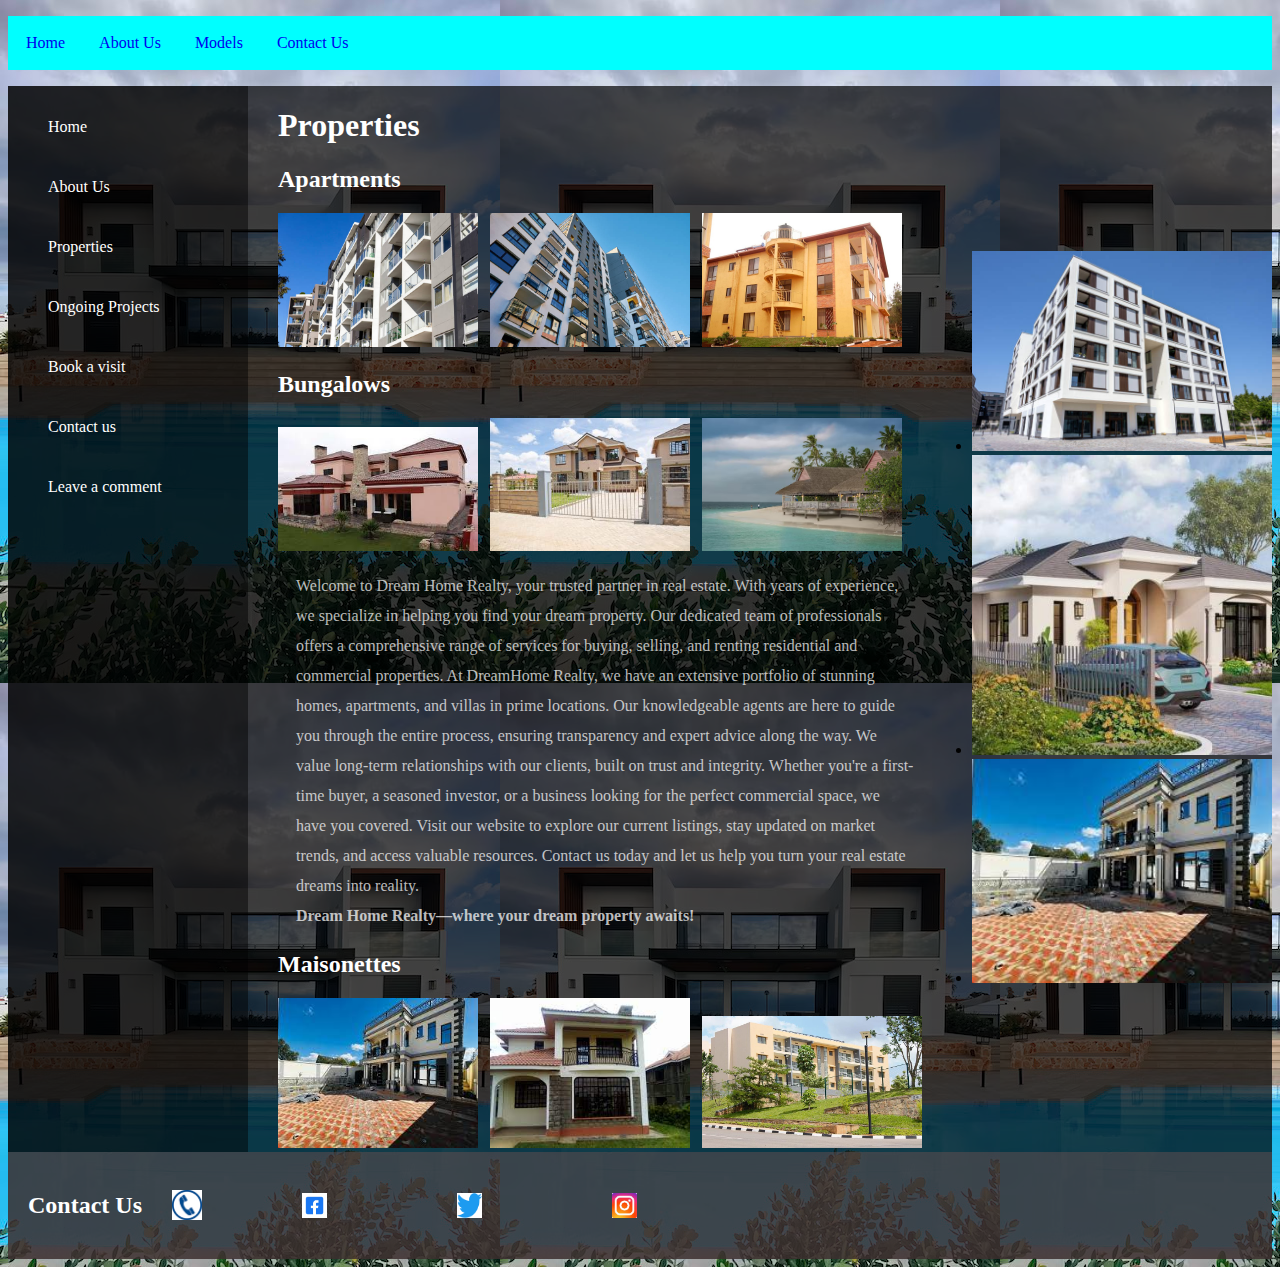
<file: AirBnB/index.html>
<!DOCTYPE html>
<html>

<head>
  <meta charset="utf-8">
  <meta name="viewport" content="width=device-width">
  <title>replit</title>
  <link href="style.css" rel="stylesheet" type="text/css" />
</head>

<body>
  <div>
  <nav class="topbar">
    <ul class="topnav">
    <li><a href="#">Home</a></li>
    <li><a href="#">About Us</a></li>
    <li><a href="#">Models</a></li>
    <li><a href="#">Contact Us</a></li>
    </ul>
  </nav>
   </div> 
  <div class="bodynav">
  <nav class="navigationpane">
    <ul class="bodylink">
    <li><a href="#">Home</a></li>
    <li><a href="#">About Us</a></li>
    <li><a href="#">Properties</a></li>
    <li><a href="#">Ongoing Projects</a></li>
    <li><a href="#">Book a visit</a></li>
    <li><a href="#">Contact us</a></li>
    <li><a href="#">Leave a comment</a></li>
    </ul>
  </nav>
  <div class="content">
    <a href="#"><h1>Properties</h1></a>
    <div>
    <h2><a href="#">Apartments</a></h2>
    <img src="images/apartment3.jpg" alt="apartment">
    <img src="images/apartment4.jpg" alt="apartment">
    <img src="images/apartment6.jpg" alt="apartment2">
    </div>
    <div class="bungalows">
        <a href="#"><h2>Bungalows</h2></a>
        <img src="images/bungalow8.jpeg" alt="bungalow">
        <img src="images/bungalow7.jpeg" alt="bungalow">
        <img src="images/bungalow2.jpg" alt="bungalow">

    </div>

    <p>
        Welcome to Dream Home Realty, your trusted partner in real estate. With years of experience, we specialize in helping you find your dream property. Our dedicated team of professionals offers a comprehensive range of services for buying, selling, and renting residential and commercial properties.

At DreamHome Realty, we have an extensive portfolio of stunning homes, apartments, and villas in prime locations. Our knowledgeable agents are here to guide you through the entire process, ensuring transparency and expert advice along the way.

We value long-term relationships with our clients, built on trust and integrity. Whether you're a first-time buyer, a seasoned investor, or a business looking for the perfect commercial space, we have you covered.

Visit our website to explore our current listings, stay updated on market trends, and access valuable resources. Contact us today and let us help you turn your real estate dreams into reality. <br> <strong> Dream Home Realty—where your dream property awaits!</strong>

    </p>
    <div class="maisonettes">
        <a href="#"><h2>Maisonettes</h2></a>
        <img src="images/maisonette4.jpg" alt="maisonette">
        <img src="images/maisonette5.jpg" alt="maisonette">
        <img style="width: 220px;" src="images/apartment8.jpg" alt="maisonette">

    </div>
  </div>
  <div class="ourmodels">
    <nav>
        <ul>
            <li><a href="#"></a><img src="images/apartment2.jpg" alt="apartment"></li>
            <li><a href="#"></a><img src="images/bungalow5.jpg" alt="bungalow"></li>
            <li><a href="#"></a><img src="images/maisonette4.jpg" alt="maisonette"></li>
        </ul>
    </nav>
  </div>
  </div>
  <div class="footer">
    <nav class="footertag">
      <div>
        <h2>Contact Us</h2>
        <div class="phone">
          <img src="images/phone.png" alt="phone">
        </div>
        <div class="social-media">
          <div class="facebook">
            <img src="images/facebook.png" alt="facebook">
          </div>
          <div class="twitter">
            <img src="images/twitter.png" alt="twitter">
          </div>
          <div class="instagram">
            <img src="images/instagram.jpg" alt="instagram">
          </div>
        </div>
      </div>
    </nav>
  </div>
  
  
</body>

</html>
</file>
<file: AirBnB/style.css>
*{
    text-decoration: none;
  }

  body{
    background-image: url(images/house1.png);
    background-color: rgba(0, 0, 0, 0.1);   
    
  }


p{
    line-height: 30px;
    color: #ffffffb9;
    padding-left: 18px;
    padding-right: 18px;
}
  
.topnav{
    padding: 18px;
    background-color: aqua;
    list-style-type: none;
  }
  

.topbar ul li{
    display: inline-block;
    margin-right: 30px;
}
  
  
.bodynav{
    /*padding-top: 40px;*/
    display: flex;
}

.navigationpane{
    flex: 0, 0, auto;
    background-color: rgba(0, 0, 0, 0.842);
    color: #FFF;
    
    
}

.navigationpane ul li{
    display: list-item;
    list-style-type: none;
    width: 200px;
    line-height: 50px;
    color: #FFF;
}

.bodylink{
    padding: o;
    margin: o;
}

.bodylink li{
    margin-top: 10px;
    width: 39px;
    color: #FFF;
}

.bodylink li a{
    color: #FFF;
}

.content{
    background-color: rgba(0, 0, 0, 0.7);
    width: 900px;
    padding-left: 30px;


}

.content img{
    width: 200px;
    margin-right: 8px;
    
}

.bungalows img{
    width: 200px;
    
}

.maisonette img{
    width: 200px;
}


h1{ color: #FFF;}

div a h2{
    color: #FFF;
}

div div h2 a{
    color: #FFF;
}

.ourmodels{
    background-color: rgba(0, 0, 0, 0.705);
    flex: 0 0 auto;
    display: flex;
    flex-wrap: wrap;
    justify-content: center;
    align-items: center;
    gap: 10px;
   
}

.ourmodels img{
    width: 300px;}

.footer {
    background-color: rgba(61, 47, 47, 0.856);
    color: white;
    }
    
    .footertag {
    display: flex;
    /* justify-content: center;*/
    align-items: center;
    padding: 20px;
    }

.phone img{
    width: 30px;
}
      

    .footertag div {
        display: flex;
        align-items: center;
      }
      
    .footertag h2 {
        margin-right: 30px;
      }
      
    .social-media div {
        margin-right: 30px;
        margin-left: 100px;
      }
      
    .social-media img {
        width: 25px;
        height: 25px;
      }
</file>
